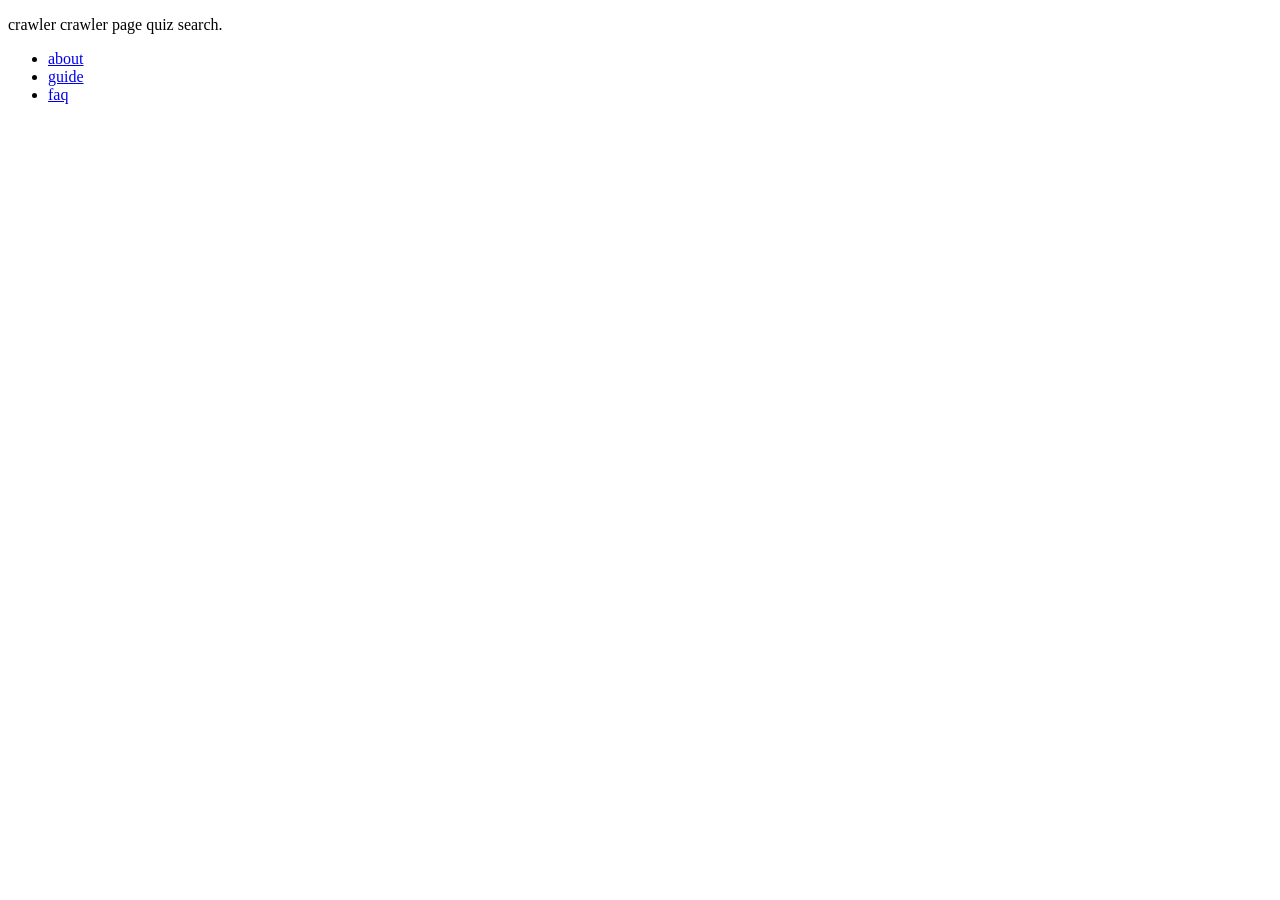
<file: data/fixture_site/index.html>
﻿<!doctype html>
<html lang="en">
<head>
  <meta charset="utf-8">
  <title>Crawler Home Page</title>
</head>
<body>
  <p>crawler crawler page quiz search.</p>
  <ul>
    <li><a href="/about.html">about</a></li>
    <li><a href="/guide.html">guide</a></li>
    <li><a href="/faq.html">faq</a></li>
  </ul>
</body>
</html>
</file>
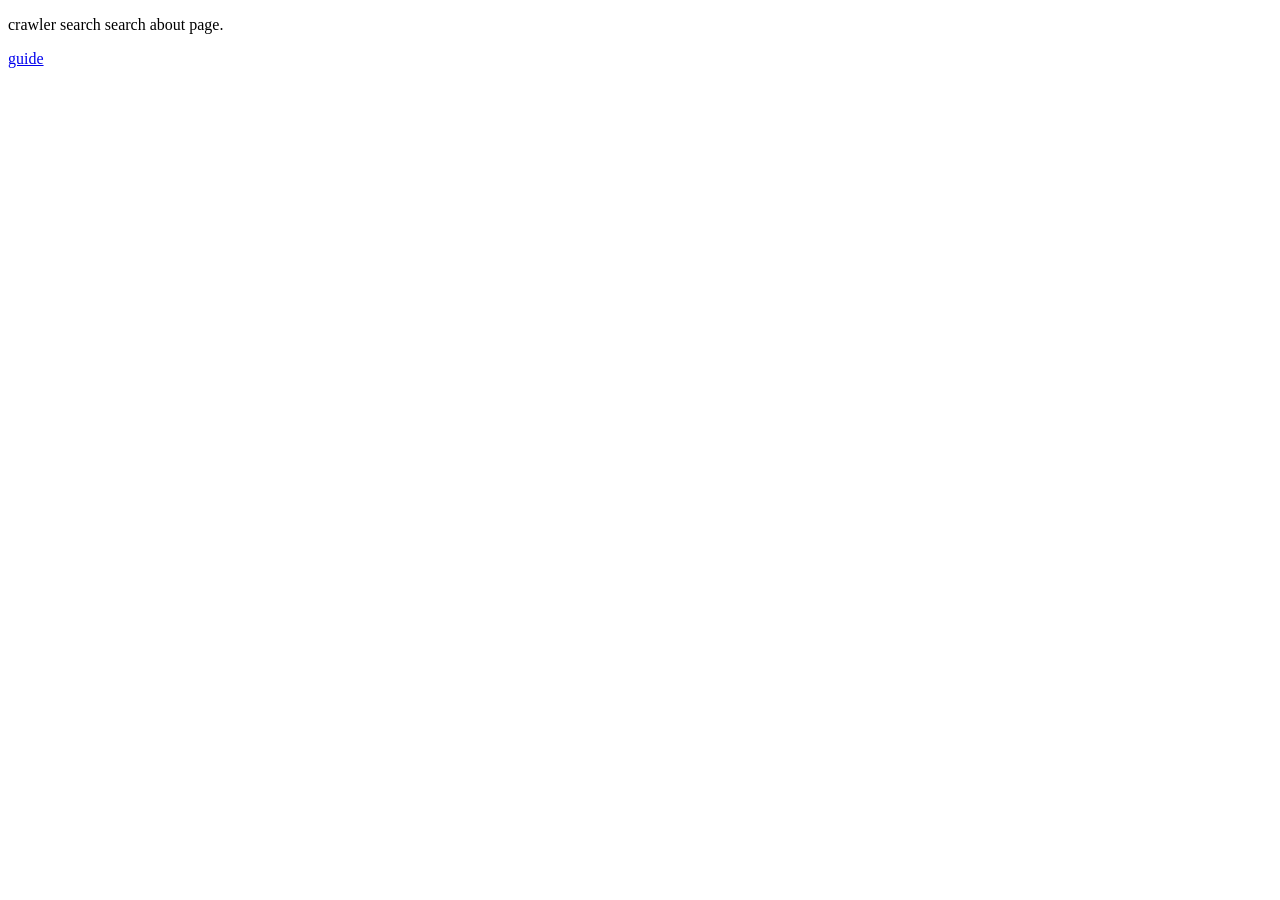
<file: data/fixture_site/about.html>
﻿<!doctype html>
<html lang="en">
<head>
  <meta charset="utf-8">
  <title>Search About Page</title>
</head>
<body>
  <p>crawler search search about page.</p>
  <p><a href="/guide.html">guide</a></p>
</body>
</html>
</file>
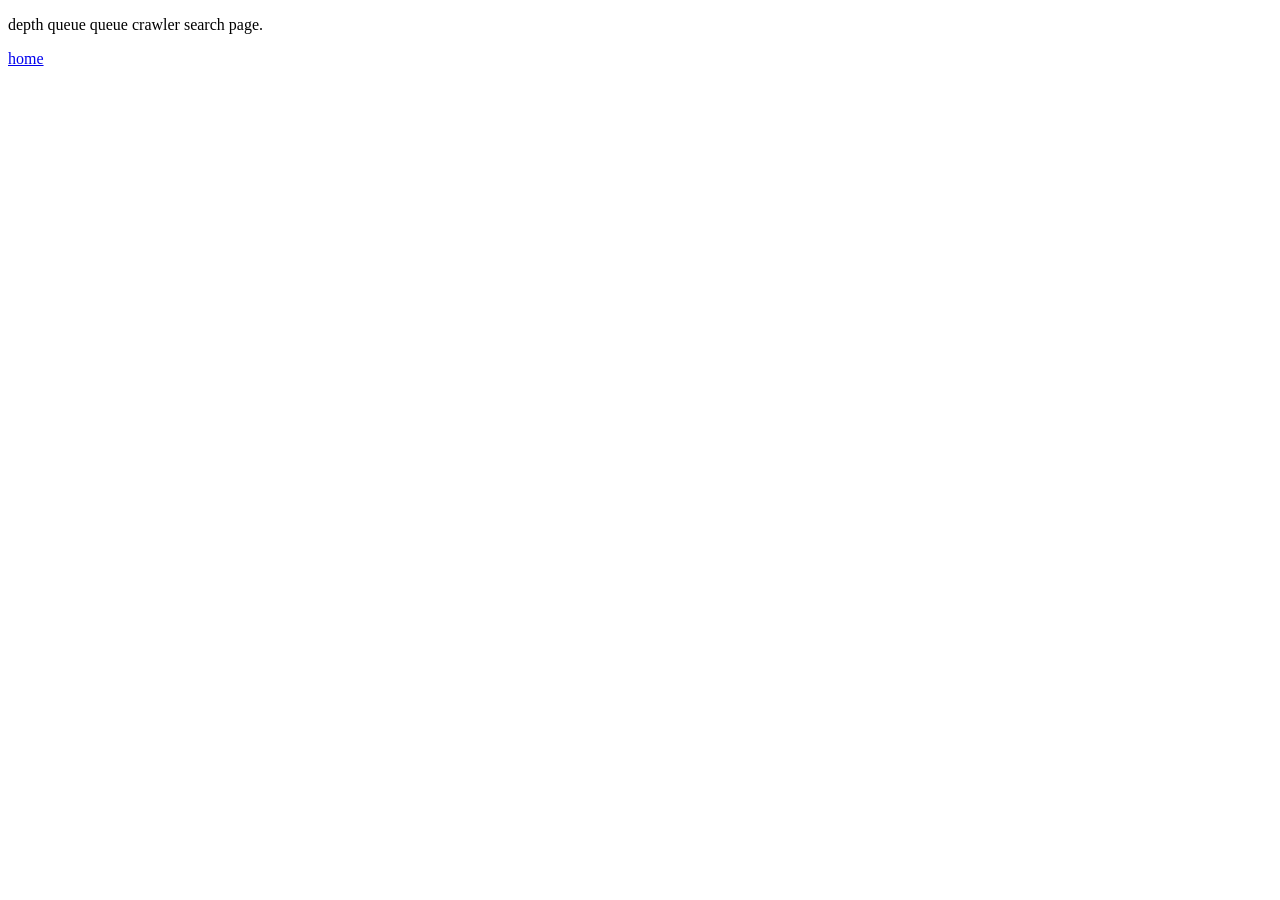
<file: data/fixture_site/faq.html>
﻿<!doctype html>
<html lang="en">
<head>
  <meta charset="utf-8">
  <title>Depth Queue Page</title>
</head>
<body>
  <p>depth queue queue crawler search page.</p>
  <p><a href="/index.html">home</a></p>
</body>
</html>
</file>
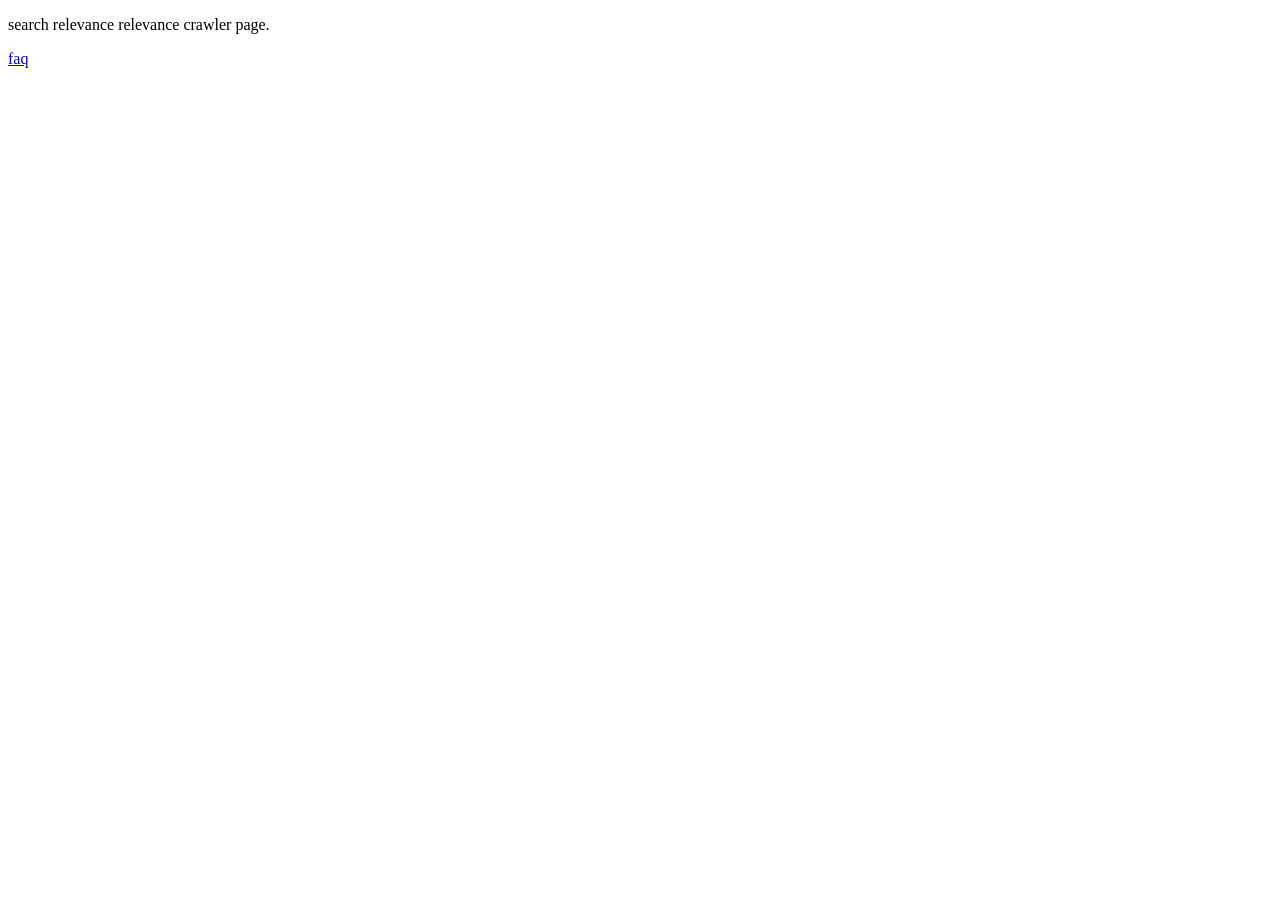
<file: data/fixture_site/guide.html>
﻿<!doctype html>
<html lang="en">
<head>
  <meta charset="utf-8">
  <title>Relevance Guide Page</title>
</head>
<body>
  <p>search relevance relevance crawler page.</p>
  <p><a href="/faq.html">faq</a></p>
</body>
</html>
</file>
